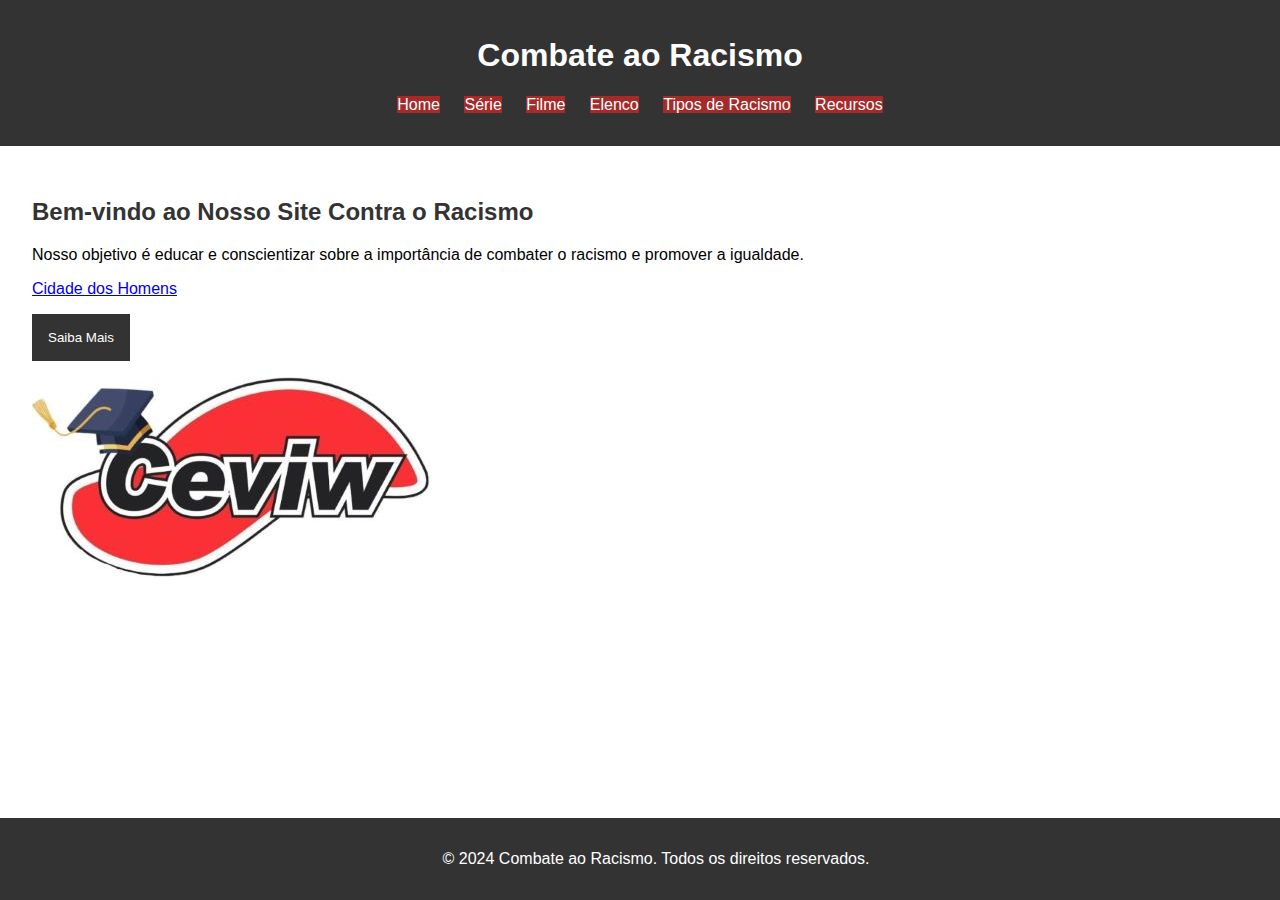
<file: index.html>
<!DOCTYPE html>
<html lang="pt-BR">
<head>
    <meta charset="UTF-8">
    <meta name="viewport" content="width=device-width, initial-scale=1.0">
    <title>Combate ao Racismo</title>
    <link rel="stylesheet" href="style.css">
</head>
<body>
    <header>
        <h1>Combate ao Racismo</h1>
        <nav>
            <ul>
                <li><a href="index.html">Home</a></li>
                <li><a href="serie.html">Série</a></li>
                <li><a href="filme.html">Filme</a></li>
                <li><a href="info.html">Elenco</a></li>
                <li><a href="casos.html">Tipos de Racismo</a></li>
                <li><a href="recursos.html">Recursos</a></li>         
            </ul>
        </nav>
    </header>
    <main>
        <section>
            <h2>Bem-vindo ao Nosso Site Contra o Racismo</h2>
            <p>Nosso objetivo é educar e conscientizar sobre a importância de combater o racismo e promover a igualdade.</p>
            <a href="https://tribunadonorte.com.br/fim-de-semana/cidade-dos-homens-ganha-a-tela-grande/">Cidade dos Homens</a>
            <p></p>
            <button onclick="redirectToInfo()">Saiba Mais</button>
            <p></p>
            <img src="img/ceview2.jpg">
        </section>
    </main>
    <footer>
        <p>&copy; 2024 Combate ao Racismo. Todos os direitos reservados.</p>
    </footer>
    <script src="script.js"></script>
</body>
</html>
</file>
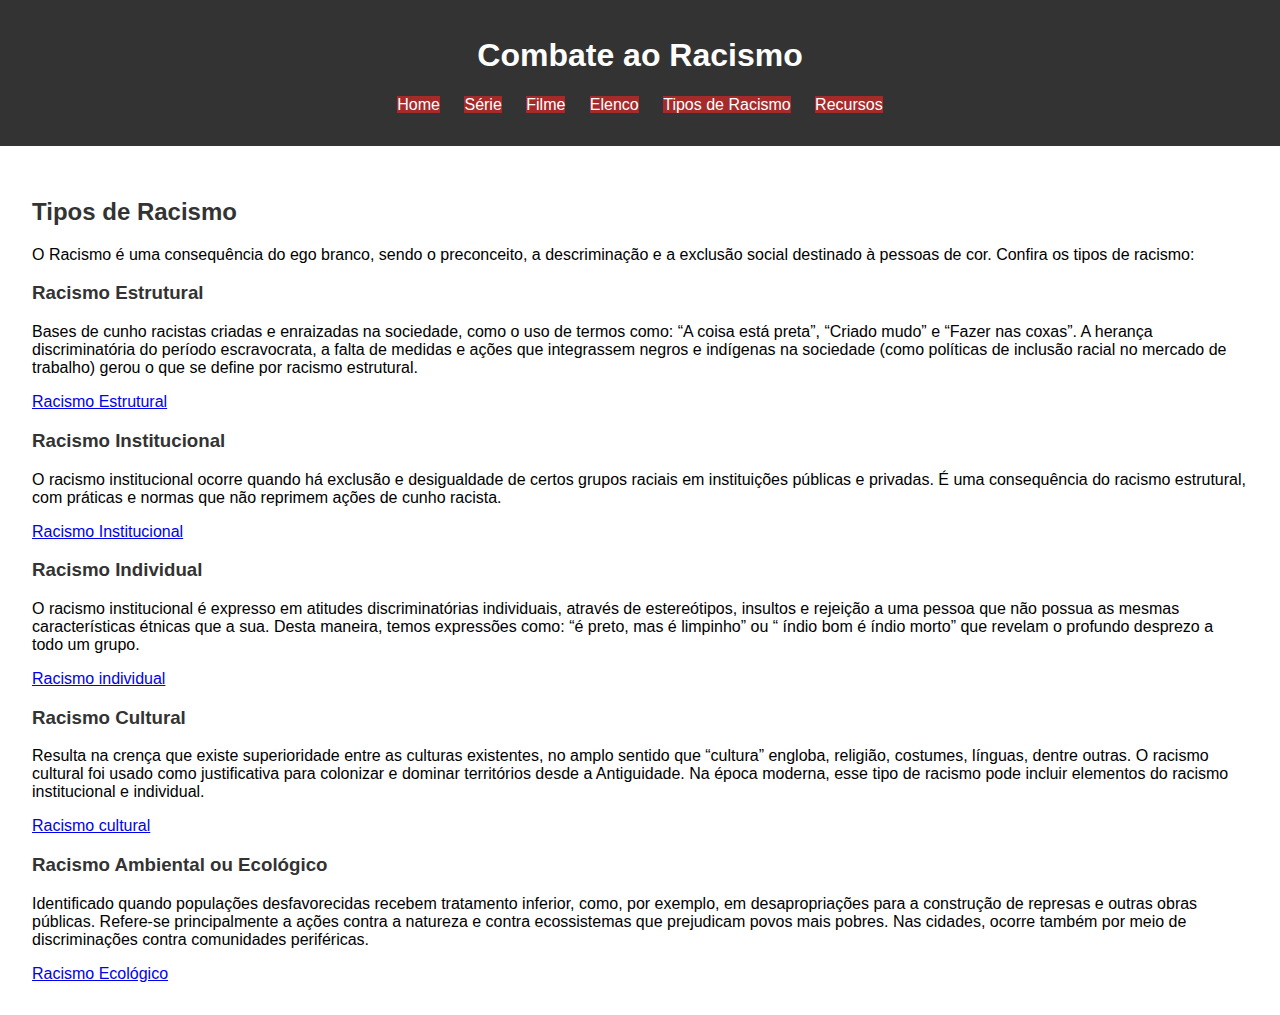
<file: casos.html>
<!DOCTYPE html>
<html lang="pt-BR">
<head>
    <meta charset="UTF-8">
    <meta name="viewport" content="width=device-width, initial-scale=1.0">
    <title>Tipos de Racismo</title>
    <link rel="stylesheet" href="style.css">
</head>
<body>
    <header>
        <h1>Combate ao Racismo</h1>
        <nav>
            <ul>
                <li><a href="index.html">Home</a></li>
                <li><a href="serie.html">Série</a></li>
                <li><a href="filme.html">Filme</a></li>
                <li><a href="info.html">Elenco</a></li>
                <li><a href="casos.html">Tipos de Racismo</a></li>
                <li><a href="recursos.html">Recursos</a></li>
            </ul>
        </nav>
    </header>
    <main>
        <section>
            <h2>Tipos de Racismo</h2>
            <p>O Racismo é uma consequência do ego branco, sendo o preconceito, a descriminação e a exclusão social destinado à pessoas de cor.

                Confira os tipos de racismo:</p>
            <h3>Racismo Estrutural</h3>
            <p>Bases de cunho racistas criadas e enraizadas na sociedade, como o uso de termos como: “A coisa está preta”, “Criado mudo” e “Fazer nas coxas”. A herança discriminatória do período escravocrata, a falta de medidas e ações que integrassem negros e indígenas na sociedade (como políticas de inclusão racial no mercado de trabalho) gerou o que se define por racismo estrutural.            </p>
            <a href="https://www.em.com.br/app/noticia/nacional/2023/01/06/interna_nacional,1441372/jornalista-da-globo-denuncia-racismo-em-shopping-de-pe.shtml">Racismo Estrutural</a>
            <h3>Racismo Institucional</h3>
            <p>O racismo institucional ocorre quando há exclusão e desigualdade de certos grupos raciais em instituições públicas e privadas. É uma consequência do racismo estrutural, com práticas e normas que não reprimem ações de cunho racista.
            </p>
            <a href="https://g1.globo.com/mundo/noticia/2020/05/27/caso-george-floyd-morte-de-homem-negro-filmado-com-policial-branco-com-joelhos-em-seu-pescoco-causa-indignacao-nos-eua.ghtml">Racismo Institucional</a>
            <h3>Racismo Individual</h3>
            <p>O racismo institucional é expresso em atitudes discriminatórias individuais, através de estereótipos, insultos e rejeição a uma pessoa que não possua as mesmas características étnicas que a sua. Desta maneira, temos expressões como: “é preto, mas é limpinho” ou “ índio bom é índio morto” que revelam o profundo desprezo a todo um grupo.
            </p>
            <a href="https://g1.globo.com/rj/rio-de-janeiro/noticia/2020/05/20/estudante-e-vitima-de-racismo-em-troca-de-mensagens-de-alunos-de-escola-particular-da-zona-sul-do-rio.ghtml">Racismo individual</a>
            <h3>Racismo Cultural</h3>
            <p>Resulta na crença que existe superioridade entre as culturas existentes, no amplo sentido que “cultura” engloba, religião, costumes, línguas, dentre outras. O racismo cultural foi usado como justificativa para colonizar e dominar territórios desde a Antiguidade. Na época moderna, esse tipo de racismo pode incluir elementos do racismo institucional e individual.</p>
            <a href="https://mundoeducacao.uol.com.br/historiadobrasil/colonizacao-brasil.htm">Racismo cultural</a>
            <h3>Racismo Ambiental ou Ecológico</h3>
            <p>Identificado quando populações desfavorecidas recebem tratamento inferior, como, por exemplo, em desapropriações para a construção de represas e outras obras públicas. Refere-se principalmente a ações contra a natureza e contra ecossistemas que prejudicam povos mais pobres. Nas cidades, ocorre também por meio de discriminações contra comunidades periféricas.</p>
            <a href="https://www.gov.br/secom/pt-br/fatos/brasil-contra-fake/noticias/2024/o-que-e-racismo-ambiental-e-de-que-forma-impacta-populacoes-mais-vulneraveis">Racismo Ecológico</a>
        </section>
    </main>
    
</body>
</html>
</file>
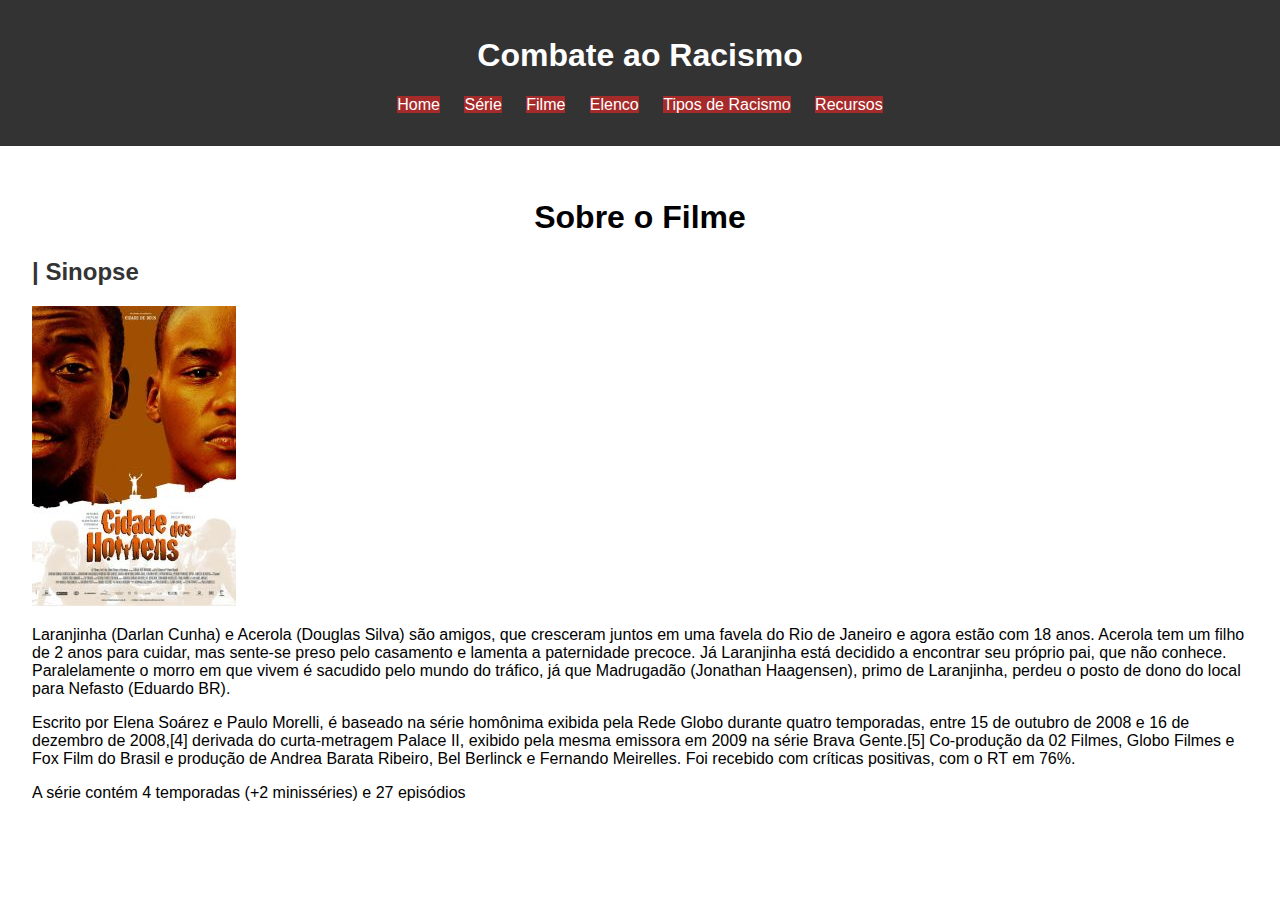
<file: filme.html>
<!DOCTYPE html>
<html lang="en">
<head>
    <meta charset="UTF-8">
    <meta name="viewport" content="width=device-width, initial-scale=1.0">
    <title>Combate ao Racismo</title>
    <link rel="stylesheet" href="style.css">
    <link rel="stylesheet" href="teste.css">
</head>
<body>
    <header>
        <h1>Combate ao Racismo</h1>
        <nav>
            <ul>
                <li><a href="index.html">Home</a></li>
                <li><a href="serie.html">Série</a></li>
                <li><a href="filme.html">Filme</a></li>
                <li><a href="info.html">Elenco</a></li>
                <li><a href="casos.html">Tipos de Racismo</a></li>
                <li><a href="recursos.html">Recursos</a></li>         
            </ul>
        </nav>
    </header>
    <main>
        <section>
            <h1>Sobre o Filme</h1>
            <p></p>
            <h2>| Sinopse </h2>
            <img src="img/banner.jpg">
            <p>Laranjinha (Darlan Cunha) e Acerola (Douglas Silva) são amigos, que cresceram juntos em uma favela do Rio de Janeiro e agora estão com 18 anos. Acerola tem um filho de 2 anos para cuidar, mas sente-se preso pelo casamento e lamenta a paternidade precoce. Já Laranjinha está decidido a encontrar seu próprio pai, que não conhece. Paralelamente o morro em que vivem é sacudido pelo mundo do tráfico, já que Madrugadão (Jonathan Haagensen), primo de Laranjinha, perdeu o posto de dono do local para Nefasto (Eduardo BR).</p>
            <p>Escrito por Elena Soárez e Paulo Morelli, é baseado na série homônima exibida pela Rede Globo durante quatro temporadas, entre 15 de outubro de 2008 e 16 de dezembro de 2008,[4] derivada do curta-metragem Palace II, exibido pela mesma emissora em 2009 na série Brava Gente.[5] Co-produção da 02 Filmes, Globo Filmes e Fox Film do Brasil e produção de Andrea Barata Ribeiro, Bel Berlinck e Fernando Meirelles. Foi recebido com críticas positivas, com o RT em 76%.</p>
            <p>A série contém 4 temporadas (+2 minisséries) e 27 episódios</p>
            
        </section>
    </main>
</body>
</html>
</file>
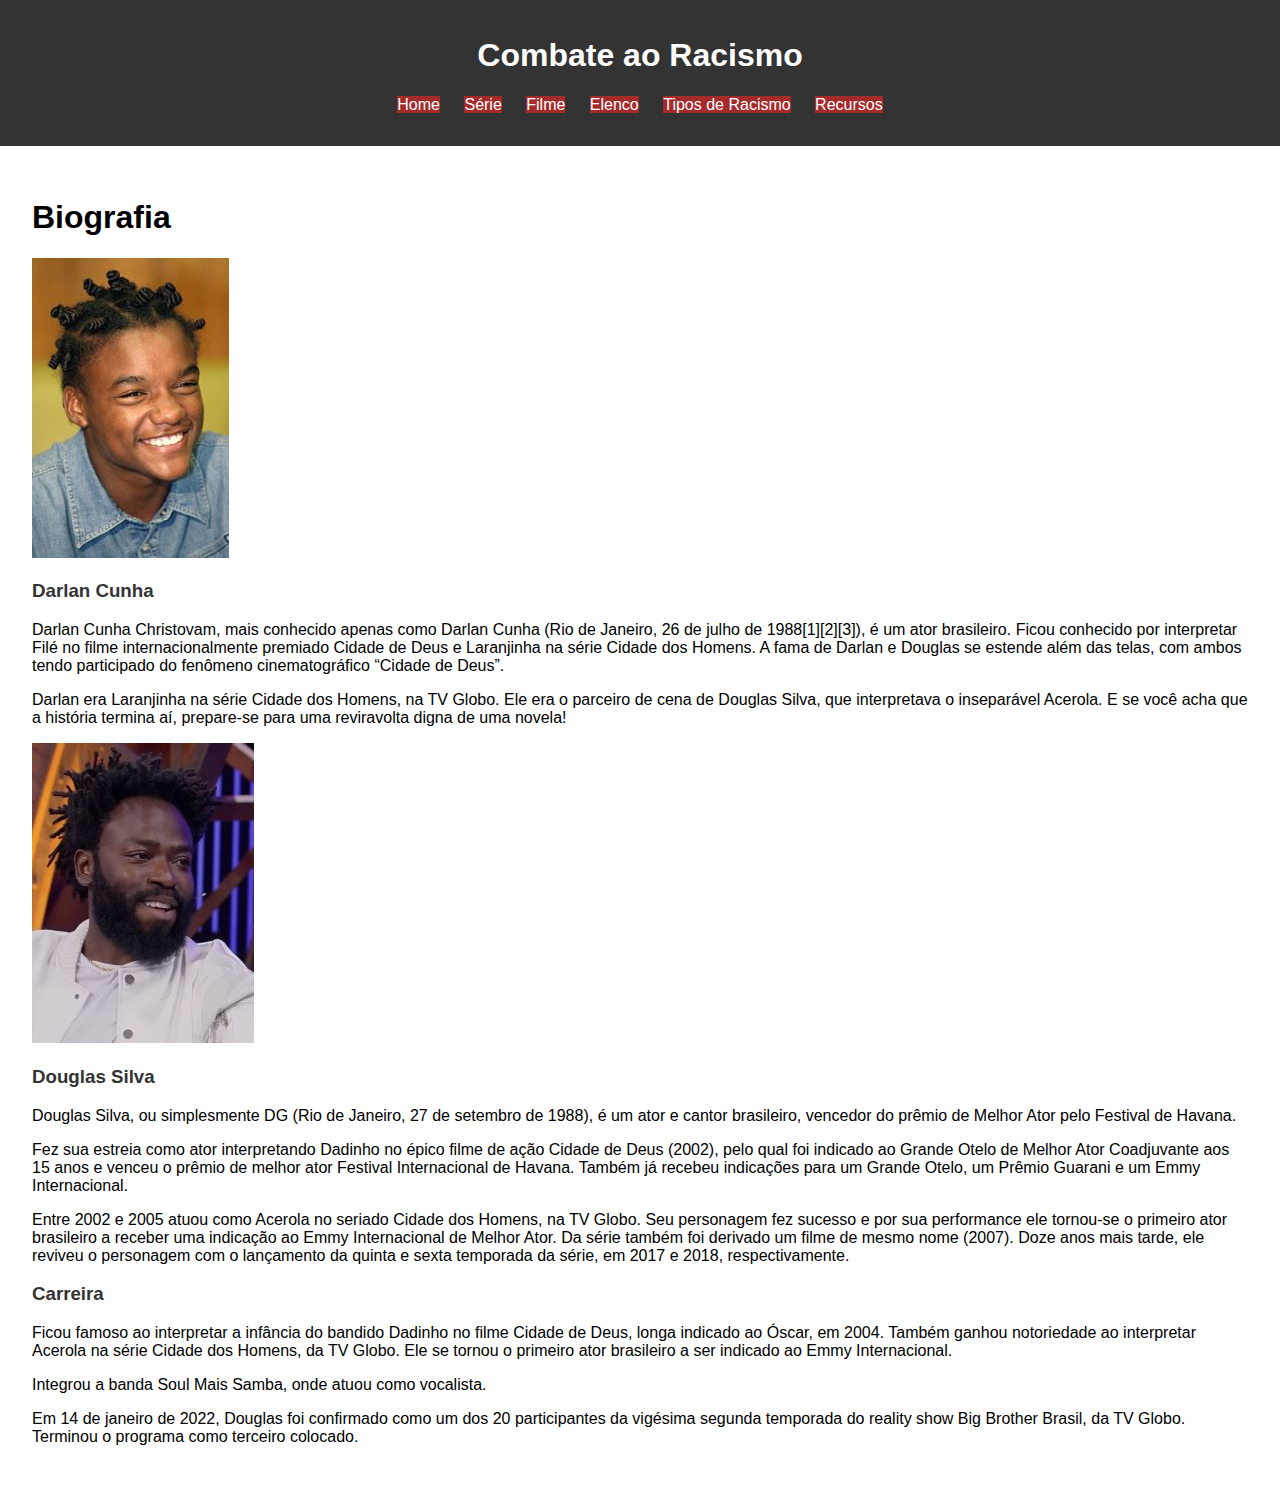
<file: info.html>
<!DOCTYPE html>
<html lang="pt-BR">
<head>
    <meta charset="UTF-8">
    <meta name="viewport" content="width=device-width, initial-scale=1.0">
    <title>O que é Racismo</title>
    <link rel="stylesheet" href="style.css">
</head>
<body>
    <header>
        <h1>Combate ao Racismo</h1>
        <nav>
            <ul>
                <li><a href="index.html">Home</a></li>
                <li><a href="serie.html">Série</a></li>
                <li><a href="filme.html">Filme</a></li>
                <li><a href="info.html">Elenco</a></li>
                <li><a href="casos.html">Tipos de Racismo</a></li>
                <li><a href="recursos.html">Recursos</a></li>
            </ul>
        </nav>
    </header>
    <main>
        <section>
            <h1>Biografia</h1>
            <img src="img/elenco1.jpg">
            <h3>Darlan Cunha</h3>
            <p>Darlan Cunha Christovam, mais conhecido apenas como Darlan Cunha (Rio de Janeiro, 26 de julho de 1988[1][2][3]), é um ator brasileiro. Ficou conhecido por interpretar Filé no filme internacionalmente premiado Cidade de Deus e Laranjinha na série Cidade dos Homens. 

                A fama de Darlan e Douglas se estende além das telas, com ambos tendo participado do fenômeno cinematográfico “Cidade de Deus”.</p>
                <p>Darlan era Laranjinha na série  Cidade dos Homens, na TV Globo. Ele era o parceiro de cena de Douglas Silva, que interpretava o inseparável Acerola. E se você acha que a história termina aí, prepare-se para uma reviravolta digna de uma novela!</p>
            
            <img src="img/elenco2.jpg">
            <h3>Douglas Silva</h3>
            <p>Douglas Silva, ou simplesmente DG (Rio de Janeiro, 27 de setembro de 1988), é um ator e cantor brasileiro, vencedor do prêmio de Melhor Ator pelo Festival de Havana.</p>
            <p>Fez sua estreia como ator interpretando Dadinho no épico filme de ação Cidade de Deus (2002), pelo qual foi indicado ao Grande Otelo de Melhor Ator Coadjuvante aos 15 anos e venceu o prêmio de melhor ator Festival Internacional de Havana. Também já recebeu indicações para um Grande Otelo, um Prêmio Guarani e um Emmy Internacional.</p>
            <p>Entre 2002 e 2005 atuou como Acerola no seriado Cidade dos Homens, na TV Globo. Seu personagem fez sucesso e por sua performance ele tornou-se o primeiro ator brasileiro a receber uma indicação ao Emmy Internacional de Melhor Ator. Da série também foi derivado um filme de mesmo nome (2007). Doze anos mais tarde, ele reviveu o personagem com o lançamento da quinta e sexta temporada da série, em 2017 e 2018, respectivamente.</p>

            <h3>Carreira</h3>
            <p>Ficou famoso ao interpretar a infância do bandido Dadinho no filme Cidade de Deus, longa indicado ao Óscar, em 2004. Também ganhou notoriedade ao interpretar Acerola na série Cidade dos Homens, da TV Globo. Ele se tornou o primeiro ator brasileiro a ser indicado ao Emmy Internacional.</p>
            <p>Integrou a banda Soul Mais Samba, onde atuou como vocalista.</p>
            <p>Em 14 de janeiro de 2022, Douglas foi confirmado como um dos 20 participantes da vigésima segunda temporada do reality show Big Brother Brasil, da TV Globo. Terminou o programa como terceiro colocado.</p>

        </section>
    </main>
    
</body>
</html>
</file>
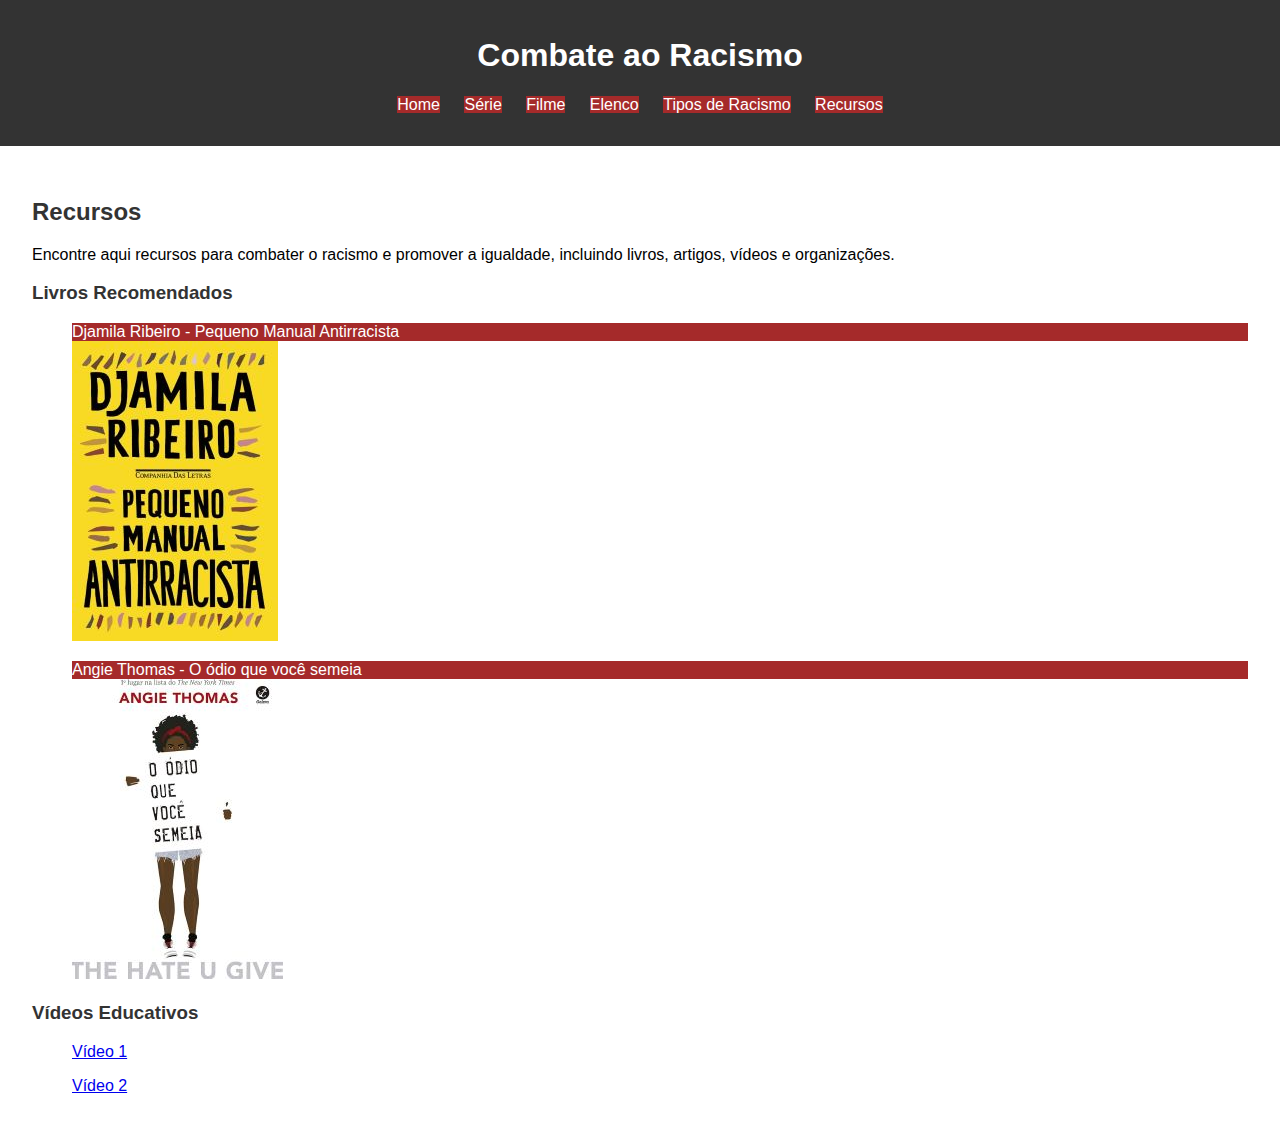
<file: recursos.html>
<!DOCTYPE html>
<html lang="pt-BR">
<head>
    <meta charset="UTF-8">
    <meta name="viewport" content="width=device-width, initial-scale=1.0">
    <title>Recursos</title>
    <link rel="stylesheet" href="style.css">
</head>
<body>
    <header>
        <h1>Combate ao Racismo</h1>
        <nav>
            <ul>
                <li><a href="index.html">Home</a></li>
                <li><a href="serie.html">Série</a></li>
                <li><a href="filme.html">Filme</a></li>
                <li><a href="info.html">Elenco</a></li>
                <li><a href="casos.html">Tipos de Racismo</a></li>
                <li><a href="recursos.html">Recursos</a></li>
            </ul>
        </nav>
    </header>
    <main>
        <section>
            <h2>Recursos</h2>
            <p>Encontre aqui recursos para combater o racismo e promover a igualdade, incluindo livros, artigos, vídeos e organizações.</p>
            <h3>Livros Recomendados</h3>
            <ul>
                <li>Djamila Ribeiro - Pequeno Manual Antirracista</li>
                <img src="img/livro1.jpg">
                <p> </p>
                <li>Angie Thomas - O ódio que você semeia</li>
                <img src="img/livro2.jpg">
                <!-- Adicione mais livros conforme necessário -->
            </ul>
            
            </ul>
            <h3>Vídeos Educativos</h3>
            <ul>
                <a href="https://www.youtube.com/watch?v=ufbZkexu7E0&pp=ygUedmlkZW9zIGVkdWNhdGl2b3MgcGFyYSByYWNpc21v">Vídeo 1</a>
                <p></p>
                <a href="https://www.youtube.com/watch?v=0Q6diw5kCjQ&pp=ygUedmlkZW9zIGVkdWNhdGl2b3MgcGFyYSByYWNpc21v">Vídeo 2</a>
                <!-- Adicione mais vídeos conforme necessário -->
            </ul>
           
            </ul>
        </section>
    </main>
</body>
</html>
</file>
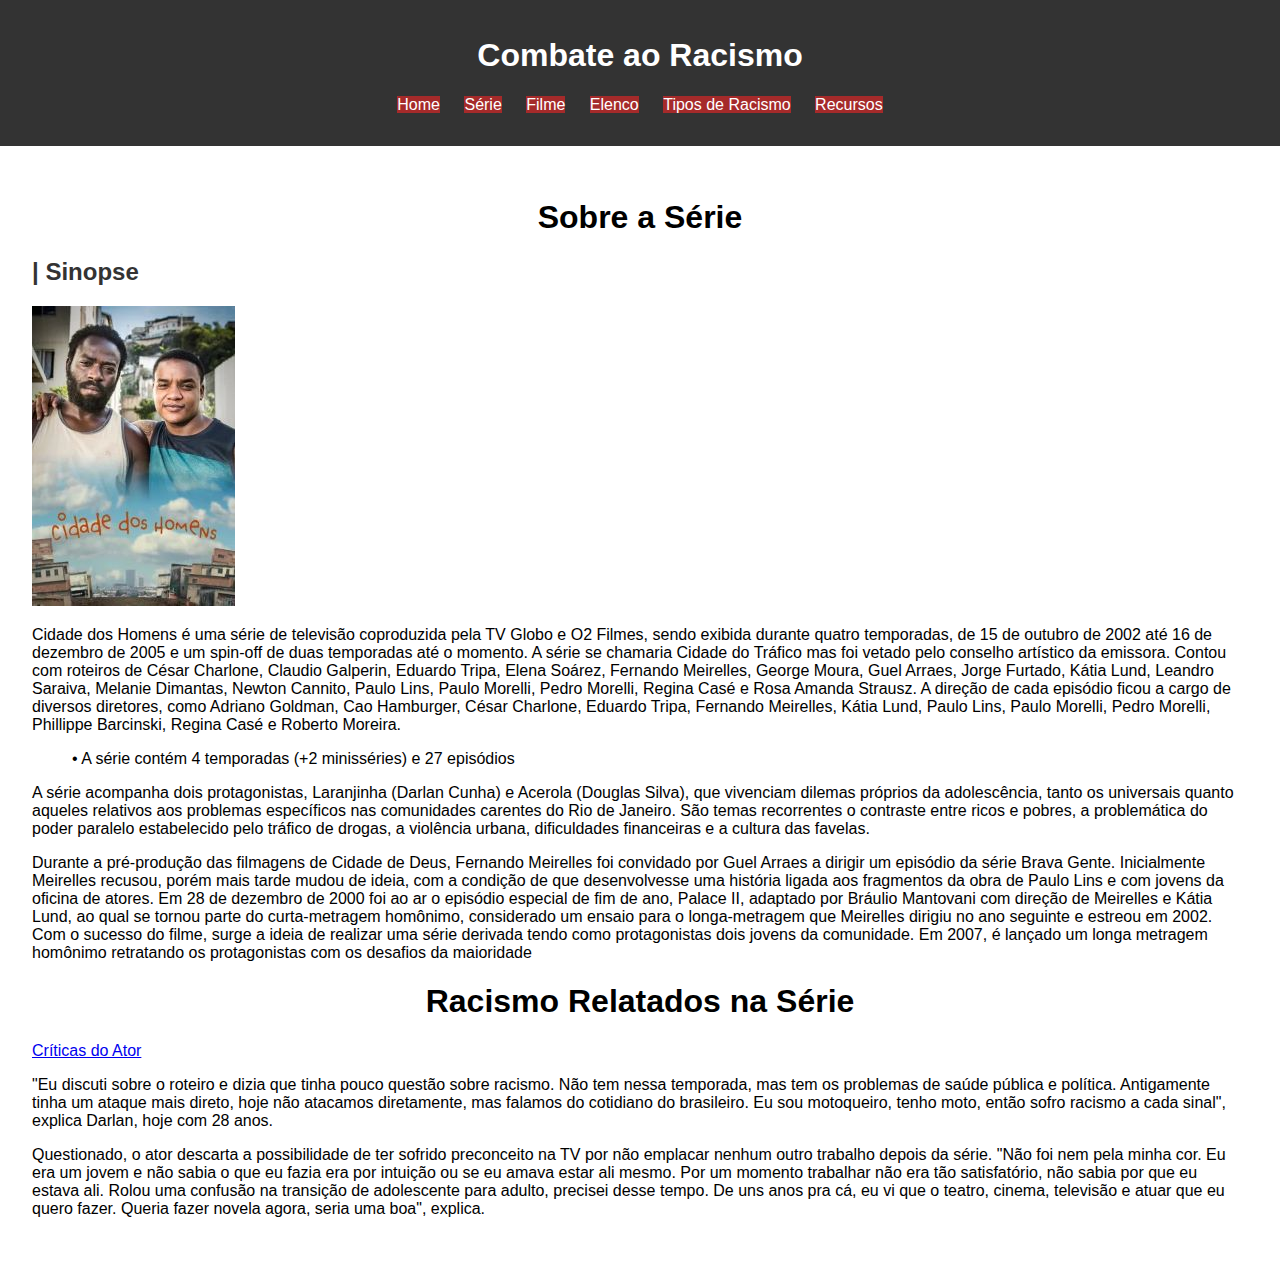
<file: serie.html>
<!DOCTYPE html>
<html lang="en">
<head>
    <meta charset="UTF-8">
    <meta name="viewport" content="width=device-width, initial-scale=1.0">
    <title>Document</title>
    <link rel="stylesheet" href="style.css">
    <link rel="stylesheet" href="teste.css">
</head>
<body>
    <header>
        <h1>Combate ao Racismo</h1>
        <nav>
            <ul>
                <li><a href="index.html">Home</a></li>
                <li><a href="serie.html">Série</a></li>
                <li><a href="filme.html">Filme</a></li>
                <li><a href="info.html">Elenco</a></li>
                <li><a href="casos.html">Tipos de Racismo</a></li>
                <li><a href="recursos.html">Recursos</a></li>         
            </ul>
        </nav>
    </header>
    <main>
        <section>
        <h1>Sobre a Série</h1>
        <p></p>
        <h2>| Sinopse</h2>
        <img src="img/banner2.jpg">
        
        <p>Cidade dos Homens é uma série de televisão coproduzida pela TV Globo e O2 Filmes, sendo exibida durante quatro temporadas, de 15 de outubro de 2002 até 16 de dezembro de 2005 e um spin-off de duas temporadas até o momento. A série se chamaria Cidade do Tráfico mas foi vetado pelo conselho artístico da emissora. Contou com roteiros de César Charlone, Claudio Galperin, Eduardo Tripa, Elena Soárez, Fernando Meirelles, George Moura, Guel Arraes, Jorge Furtado, Kátia Lund, Leandro Saraiva, Melanie Dimantas, Newton Cannito, Paulo Lins, Paulo Morelli, Pedro Morelli, Regina Casé e Rosa Amanda Strausz. A direção de cada episódio ficou a cargo de diversos diretores, como Adriano Goldman, Cao Hamburger, César Charlone, Eduardo Tripa, Fernando Meirelles, Kátia Lund, Paulo Lins, Paulo Morelli, Pedro Morelli, Phillippe Barcinski, Regina Casé e Roberto Moreira.</p>
        <ul>
        <p>• A série contém 4 temporadas (+2 minisséries) e 27 episódios</p>
        </ul>
        <p>A série acompanha dois protagonistas, Laranjinha (Darlan Cunha) e Acerola (Douglas Silva), que vivenciam dilemas próprios da adolescência, tanto os universais quanto aqueles relativos aos problemas específicos nas comunidades carentes do Rio de Janeiro. São temas recorrentes o contraste entre ricos e pobres, a problemática do poder paralelo estabelecido pelo tráfico de drogas, a violência urbana, dificuldades financeiras e a cultura das favelas.</p>
        <p>Durante a pré-produção das filmagens de Cidade de Deus, Fernando Meirelles foi convidado por Guel Arraes a dirigir um episódio da série Brava Gente. Inicialmente Meirelles recusou, porém mais tarde mudou de ideia, com a condição de que desenvolvesse uma história ligada aos fragmentos da obra de Paulo Lins e com jovens da oficina de atores. Em 28 de dezembro de 2000 foi ao ar o episódio especial de fim de ano, Palace II, adaptado por Bráulio Mantovani com direção de Meirelles e Kátia Lund, ao qual se tornou parte do curta-metragem homônimo, considerado um ensaio para o longa-metragem que Meirelles dirigiu no ano seguinte e estreou em 2002. Com o sucesso do filme, surge a ideia de realizar uma série derivada tendo como protagonistas dois jovens da comunidade. Em 2007, é lançado um longa metragem homônimo retratando os protagonistas com os desafios da maioridade</p>
        <h1>Racismo Relatados na Série</h1>
        <p></p>
        <a href="https://natelinha.uol.com.br/amp/colunas/2017/01/16/ator-de-cidade-dos-homens-lamenta-pouca-discussao-sobre-o-racismo-na-serie-104692.php">Críticas do Ator</a>
        <p>"Eu discuti sobre o roteiro e dizia que tinha pouco questão sobre racismo. Não tem nessa temporada, mas tem os problemas de saúde pública e política. Antigamente tinha um ataque mais direto, hoje não atacamos diretamente, mas falamos do cotidiano do brasileiro. Eu sou motoqueiro, tenho moto, então sofro racismo a cada sinal", explica Darlan, hoje com 28 anos.</p>

        <p>Questionado, o ator descarta a possibilidade de ter sofrido preconceito na TV por não emplacar nenhum outro trabalho depois da série. "Não foi nem pela minha cor. Eu era um jovem e não sabia o que eu fazia era por intuição ou se eu amava estar ali mesmo. Por um momento trabalhar não era tão satisfatório, não sabia por que eu estava ali. Rolou uma confusão na transição de adolescente para adulto, precisei desse tempo. De uns anos pra cá, eu vi que o teatro, cinema, televisão e atuar que eu quero fazer. Queria fazer novela agora, seria uma boa", explica.</p>
        
        </section>
    </main>
</body>
</html>
</file>
<file: style.css>
body {
    font-family: Arial, sans-serif;
    margin: 0;
    padding: 0;
}

header {
    background-color: #333;
    color: white;
    padding: 1rem;
    text-align: center;
}

nav ul {
    list-style-type: none;
    padding: 0;
}

nav ul li {
    display: inline;
    margin: 0 10px;
}

nav ul li a {
    color: white;
    text-decoration: none;
}

main {
    padding: 2rem;
}

footer {
    background-color: #333;
    color: white;
    text-align: center;
    padding: 1rem;
    position: fixed;
    width: 100%;
    bottom: 0;
}

button {
    background-color: #333;
    color: white;
    border: none;
    padding: 1rem;
    cursor: pointer;
}

button:hover {
    background-color: #555;
}

h2, h3 {
    color: #333;
}

li {
    background-color: brown;
    color: white;
}
</file>
<file: teste.css>
h1 {
    text-align: center;
}
</file>
